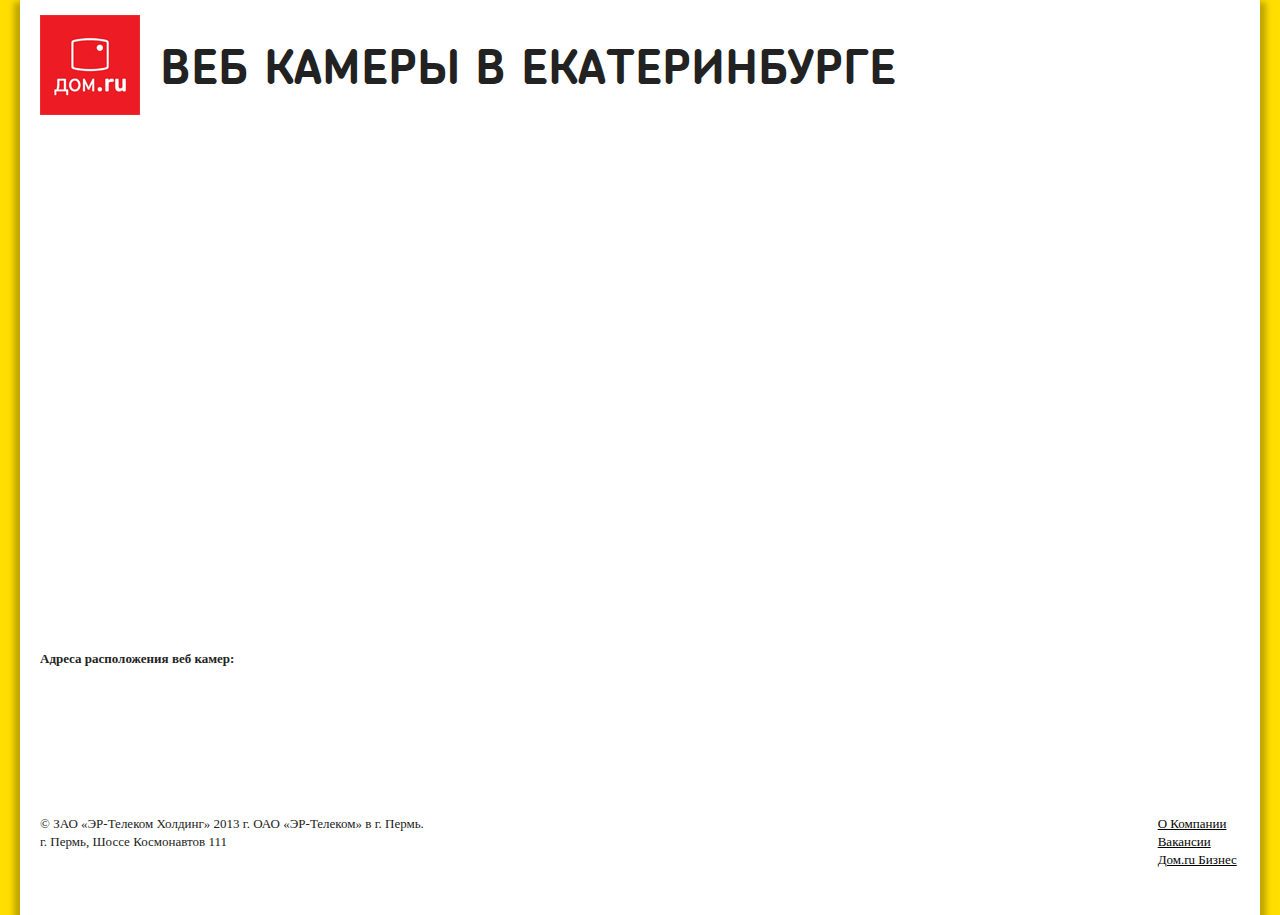
<file: index.html>
<!DOCTYPE html>
<!--[if lt IE 7]>
<html class="no-js lt-ie9 lt-ie8 lt-ie7"> <![endif]-->
<!--[if IE 7]>
<html class="no-js lt-ie9 lt-ie8"> <![endif]-->
<!--[if IE 8]>
<html class="no-js lt-ie9"> <![endif]-->
<!--[if gt IE 8]><!-->
<html class="no-js"> <!--<![endif]-->
<head>
    <meta charset="utf-8">
    <meta http-equiv="X-UA-Compatible" content="IE=edge,chrome=1">
    <title></title>
    <meta name="description" content="">

    <meta name="viewport" content="width=device-width">

    <!-- Place favicon.ico and apple-touch-icon.png in the root directory -->

    <link rel="stylesheet" href="css/normalize.css">
    <link rel="stylesheet" href="css/main.css">
    <script src="js/vendor/modernizr-2.6.2.min.js"></script>

    <script type="text/javascript" src="jwplayer.js"></script>

</head>
<body>
<!--[if lt IE 7]>
<p class="chromeframe">You are using an <strong>outdated</strong> browser. Please <a href="http://browsehappy.com/">upgrade
    your browser</a> or <a href="http://www.google.com/chromeframe/?redirect=true">activate Google Chrome Frame</a> to
    improve your experience.</p>
<![endif]-->

<!-- Add your site or application content here -->


<div class="b-wrapper b-page">

    <div class="b-page__content">
        <div style="overflow: hidden; margin-bottom: 25px;">
            <a class="b-logo" href="http://domru.ru/">
                <img src="[data-uri]"
                     width="100" height="100">
            </a>

            <h1 class="b-main-head">Веб камеры в Екатеринбурге</h1>
        </div>

        <div class="b-ya-video-map">
            <div id="map" style="height: 500px"></div>
            <div class="b-ya-video-map__points-box">
                <span class="b-ya-video-map__points-h">Адреса расположения веб камер:</span>
                <span id="js-ya-video-map__points-box" class="b-ya-video-map__links-box"></span>
            </div>
        </div>
    </div>

</div>

<footer style="position: relative; margin-top: -100px; height: 100px; ">
    <div class="b-wrapper b-footer">
        <div class="b-footer__menu">
            <a href="http://ertelecom.ru">О Компании</a>
            <br>
            <a href="http://rabotavdomru.ru?city=nn" target="_blank">Вакансии</a>
            <br>
            <a href="http://nn.b2b.domru.ru">Дом.ru Бизнес</a>&nbsp;
        </div>
        <div class="b-footer__copyr">
            © ЗАО «ЭР-Телеком Холдинг» 2013 г. ОАО «ЭР-Телеком» в г. Пермь. <br>
            г. Пермь, Шоссе Космонавтов 111
        </div>
    </div>
</footer>

<div id="popup" style="">
    <div id="popupInner">
        <span id="close">x</span>

        <div id="pop-video-box">

        </div>
    </div>
</div>

<script src="js/vendor/jquery-1.8.2.min.js"></script>
<script src="js/plugins.js"></script>
<script src="js/main.js"></script>
<script src="http://api-maps.yandex.ru/2.0-stable/?load=package.standard&lang=ru-RU" type="text/javascript"></script>


<!-- -->
<script id="ya-map-tpl" type="tpl">
    <div style="padding: 15px;">
        <div id="balloon-content" style="margin-bottom: 10px; width:400px; height:230px;">
            <div data-url="$[properties.url]" class="balloon-content" id="camera$[properties.id]"></div>
        </div>
        <div style="text-align: center;">
            <a class="b-button" href="$[properties.url]">Во весь экран</a>
        </div>
    </div>



</script>
<!-- -->

<!-- данные для карты-->
<script>
    var yaVideoPointData = [

        { //60.600897,56.837931 //ok
            "id": 1,
            address: "Ленина Пр-Кт, 28",
            "name": " Камера2 Ленина Пр-Кт, 28",
            "lat": "60.600897",
            "lon": "56.837931",
            "url": "http://188.234.129.43:1935/iptv/camera/camera1.smil/playlist.m3u8"
        },
        { //60.600843,56.837731 //ok
            "id": 2,
            address: "Ленина Пр-Кт, 28",
            "name": "Камера1 Ленина Пр-Кт, 28",
            "lat": "60.600843",
            "lon": "56.837731",
            "url": "http://188.234.129.43:1935/iptv/camera/camera2.smil/playlist.m3u8"
        } ,

        { //60.595489,56.835658 //ok
            "id": 3,
            address: "Вайнера, 9/1",
            "name": "Вайнера, 9/1 ",
            "lat": "60.595489",
            "lon": "56.835658",
            "url": "http://188.234.129.43:1935/iptv/camera/camera3.smil/playlist.m3u8"
        },
        { //60.611776,56.856181 /ok
            "id": 4,
            address: "Мамина-Сибиряка, 2",
            "name": "Мамина-Сибиряка, 2",
            "lat": "60.611776",
            "lon": "56.856181",
            "url": "http://188.234.129.43:1935/iptv/camera/camera4.smil/playlist.m3u8"
        },
        { //60.618953,56.840749
            "id": 5,
            address: "Ленина Пр-Кт, 53",
            "name": "Ленина Пр-Кт, 53",
            "lat": "60.618953",
            "lon": "56.840749",
            "url": "http://188.234.129.43:1935/iptv/camera/camera5.smil/playlist.m3u8"
        },
        {//60.600147,56.888199
            "id": 6,
            address: "Кировградская 1",
            "name": "Камера 1 «Летний паркУРАЛМАШ»",
            "lat": "60.600147",
            "lon": "56.888199",
            "url": "http://188.234.129.43:1935/iptv/camera/camera6.smil/playlist.m3u8"
        },
        {//60.601048,56.887658
            "id": 7,
            address: "Кировградская 1",
            "name": "Камера 2 «Летний паркУРАЛМАШ»",
            "lat": "60.601048",
            "lon": "56.887658",
            "url": "http://188.234.129.43:1935/iptv/camera/camera7.smil/playlist.m3u8"
        },
        { //60.598945,56.886883
            "id": 8,
            address: "Кировградская 1",
            "name": "Камера 3 «Летний паркУРАЛМАШ»",
            "lat": "60.598945",
            "lon": "56.886883",
            "url": "http://188.234.129.43:1935/iptv/camera/camera8.smil/playlist.m3u8"
        }
    ];
</script>


<script>
$(function () {
    ymaps.ready(init);
    var map;
    var data = yaVideoPointData;


    function init() {

        var BallonTpl = $('#ya-map-tpl').html();

        var url = '';

        if ($.browser.msie) {
            url = '';
        }


        var map = new ymaps.Map("map", {
            center: [56.326944, 44.0075],
            zoom: 10,
            type: 'yandex#map'
        });

        map.controls
                .add('zoomControl');

        var myCollection = new ymaps.GeoObjectCollection();

        console.log(myCollection);

        renderPoints(data);


        function renderPoints(json) {

            var html = '';
            var i = 0;
            if (json.length === 0) {
                return;
            }


            myCollection.removeAll();

            for (i = 0; i < json.length; i++) {

                html += '<a data-id="' + json[i].id + '" class="js-ya-video-map__points-box__a b-ya-video-map__p-l" href="">' + json[i].name + '</a>';

                if (!(json.length - 1 === i)) {
                    html += ', '
                }

                var BallLayout = ymaps.templateLayoutFactory.createClass(BallonTpl);

                var placemark = new ymaps.Placemark([json[i].lon, json[i].lat], {
                    name: json[i].name,
                    address: json[i].address,
                    id: json[i].id,
                    url: json[i].url

                }, {
                    balloonZIndex: 1111,
                    balloonContentLayout: BallLayout,
                    pointSelected: false,
                    preset: 'twirl#redIcon'
                });


                // добавляем метки в коллекцию
                myCollection.add(placemark);

            }

            $('#js-ya-video-map__points-box').html(html);

            $('.js-ya-video-map__points-box__a').click(function (e) {

                e.preventDefault();
                var $that = $(this);
                var id = $(this).data('id');

                if ($that.hasClass('b-ya-video-map__p-l_active')) {
                    return false;
                }

                $('.js-ya-video-map__points-box__a').removeClass('b-ya-video-map__p-l_active');
                $that.addClass('b-ya-video-map__p-l_active');
                go_to(id);
            });


            map.geoObjects.add(myCollection);
            // Set center and zoom using collection bounds.
            map.setBounds(myCollection.getBounds(), {checkZoomRange: true});

        }

        function go_to(id) {

            //lat,lon,address
            // map.setCenter([56.796028, 60.581098], 16);

            myCollection.each(function (point) {

                var idProp = parseInt(point.properties.get('id'), 10);
                point.options.set('pointSelected', false);

                if (id === idProp) {

                    //центрируем карту на точку
                    // point.options.set('balloonAutoPan', false);
                    // point.options.set('iconImageHref', 'imgs/ya-maps/point.png');
                    //point.options.set('pointSelected', true);

                    point.balloon.open();
                    map.setBounds(point.geometry.getBounds(),
                            {
                                checkZoomRange: true,
                                callback: function () {
                                    point.balloon.open();
                                    point.options.set('balloonAutoPan', true);
                                }
                            });

                }
            });

            return false;
        }

        map.balloon.events.add('open', function (e) {

            //console.log(e);
            // console.log(e.get("child"));

            var id = $('.balloon-content').attr('id');
            var url = $('.balloon-content').data('url');

            //alert(url);

            var p = jwplayer(id).setup({
                playlist: [
                    {
                        file: url,
                        provider: 'HLSProvider6.swf',
                        type: 'hls',
                        image: 'http://amekb.ru/assets/images/1news/%D0%B4%D0%BE%D0%BC%D1%80%D1%83.jpg'
                    }
                ],
                image: 'http://amekb.ru/assets/images/1news/%D0%B4%D0%BE%D0%BC%D1%80%D1%83.jpg',
                primary: "flash",

                autostart: true,

                aspectratio: '16:9',
                width: '100%',
                height: '200'

            });

            p.play();

            $('#close').on('click', function (e) {
                $('#popup').hide();
                jwplayer().remove();

            });

            $('body').on('click', '.b-button', function (e) {
                e.preventDefault();

                $('#popup').show();
                console.log(p);
                map.balloon.close();

                jwplayer('pop-video-box').setup({
                    playlist: [
                        {
                            file: url,
                            provider: 'HLSProvider6.swf',
                            type: 'hls'
                        }
                    ],
                    primary: "flash",

                    autostart: 'true',
                    fallback: 'false',
                    aspectratio: '16:9',
                    width: '100%'

                });


            });


        });

        map.balloon.events.add('close', function () {
            //jwplayer().remove();
        });
    }


});
</script>

</body>
</html>
</file>
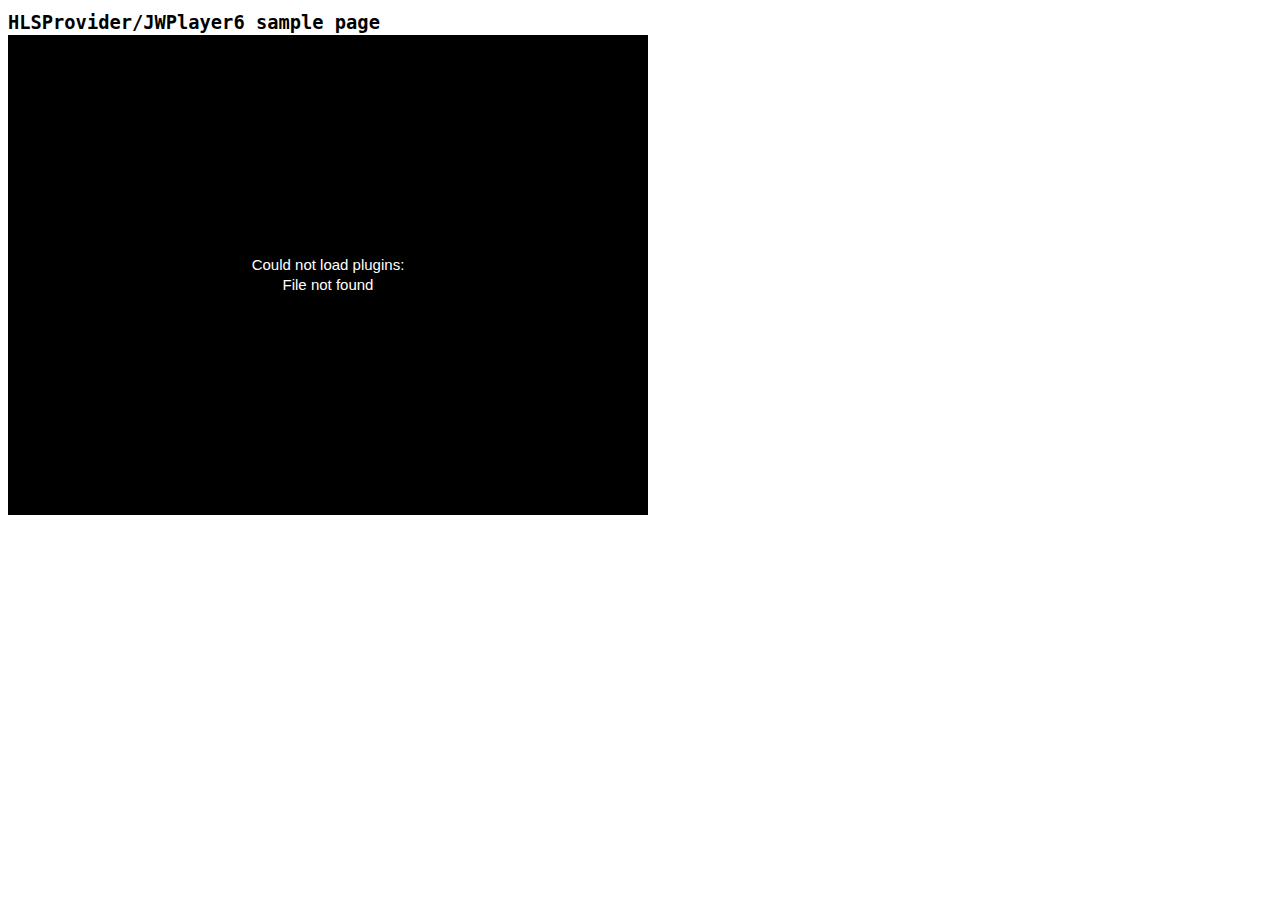
<file: example.html>
<!DOCTYPE html>
<html><head><title>HLSProvider/JWPlayer6 sample page</title>
<meta content="text/html;charset=utf-8" http-equiv="Content-Type">
<meta content="utf-8" http-equiv="encoding">
</head>
<body style="color: Black; background-color: White;" link="Blue" vlink="Purple">

<big style="font-weight: bold;"><big><code> HLSProvider/JWPlayer6 sample page </code></big></big><br>

<div style="width: 640px; height: 360px;" id="player"></div>
<script type="text/javascript" src="jwplayer.js"></script>


<script type="text/javascript">

jwplayer("player").setup({
playlist: [{
file:'http://188.234.129.43:1935/iptv/camera/camera6.smil/playlist.m3u8',
provider:'HLSProvider6.swf',
type:'hls',
}],
width: 640,
height: 480,
primary: "flash"
});

</script>
</div>
</body></html>
</file>
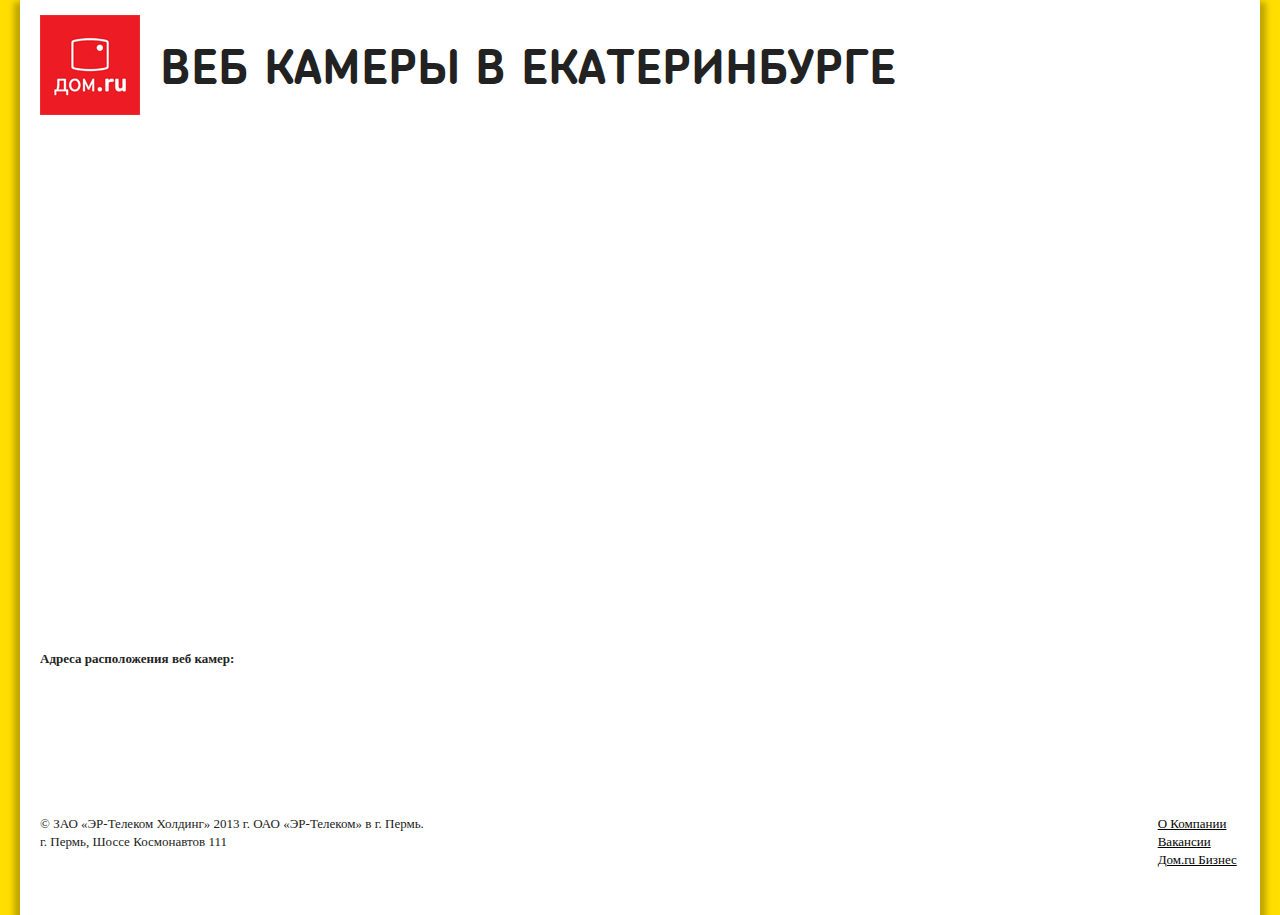
<file: index2.html>
<!DOCTYPE html>
<!--[if lt IE 7]>
<html class="no-js lt-ie9 lt-ie8 lt-ie7"> <![endif]-->
<!--[if IE 7]>
<html class="no-js lt-ie9 lt-ie8"> <![endif]-->
<!--[if IE 8]>
<html class="no-js lt-ie9"> <![endif]-->
<!--[if gt IE 8]><!-->
<html class="no-js"> <!--<![endif]-->
<head>
    <meta charset="utf-8">
    <meta http-equiv="X-UA-Compatible" content="IE=edge,chrome=1">
    <title></title>
    <meta name="description" content="">

    <meta name="viewport" content="width=device-width">

    <!-- Place favicon.ico and apple-touch-icon.png in the root directory -->

    <link rel="stylesheet" href="css/normalize.css">
    <link rel="stylesheet" href="css/main.css">
    <script src="js/vendor/modernizr-2.6.2.min.js"></script>
    <script src="js/jwplayer.js"></script>
</head>
<body>
<!--[if lt IE 7]>
<p class="chromeframe">You are using an <strong>outdated</strong> browser. Please <a href="http://browsehappy.com/">upgrade
    your browser</a> or <a href="http://www.google.com/chromeframe/?redirect=true">activate Google Chrome Frame</a> to
    improve your experience.</p>
<![endif]-->

<!-- Add your site or application content here -->


<div class="b-wrapper b-page">

    <div class="b-page__content">
        <div style="overflow: hidden; margin-bottom: 25px;">
            <a class="b-logo" href="http://domru.ru/">
                <img src="[data-uri]"
                     width="100" height="100">
            </a>

            <h1 class="b-main-head">Веб камеры в Екатеринбурге</h1>
        </div>

        <div class="b-ya-video-map">
            <div id="map" style="height: 500px"></div>
            <div class="b-ya-video-map__points-box">
                <span class="b-ya-video-map__points-h">Адреса расположения веб камер:</span>
                <span id="js-ya-video-map__points-box" class="b-ya-video-map__links-box"></span>
            </div>
        </div>
    </div>

</div>

<footer style="position: relative; margin-top: -100px; height: 100px; ">
    <div class="b-wrapper b-footer">
        <div class="b-footer__menu">
            <a href="http://ertelecom.ru">О Компании</a>
            <br>
            <a href="http://rabotavdomru.ru?city=nn" target="_blank">Вакансии</a>
            <br>
            <a href="http://nn.b2b.domru.ru">Дом.ru Бизнес</a>&nbsp;
        </div>
        <div class="b-footer__copyr">
            © ЗАО «ЭР-Телеком Холдинг» 2013 г. ОАО «ЭР-Телеком» в г. Пермь. <br>
            г. Пермь, Шоссе Космонавтов 111
        </div>
    </div>
</footer>

<div  id="popup" style="">
    <div id="popupInner">
        <span id="close">x</span>
        <div id="pop-video-box">

        </div>
    </div>
</div>

<script src="js/vendor/jquery-1.8.2.min.js"></script>
<script src="js/plugins.js"></script>
<script src="js/main.js"></script>
<script src="http://api-maps.yandex.ru/2.0-stable/?load=package.standard&lang=ru-RU" type="text/javascript"></script>


<!-- -->
<script id="ya-map-tpl" type="tpl">
    <div style="padding: 15px;">
        <div id="balloon-content" style="margin-bottom: 10px; width:300px; height:200px;">
            <div data-url="$[properties.url]" class="balloon-content" id="camera$[properties.id]"></div>
        </div>
        <div style="text-align: center;">
            <a class="b-button" href="$[properties.url]">Во весь экран</a>
        </div>
    </div>
</script>
<!-- -->

<!-- данные для карты-->
<script>
    var yaVideoPointData = [
        {//60.600147,56.888199
            "id": 1,
            address: "Кировградская 1",
            "name": "Камера 1 «Летний паркУРАЛМАШ» Кировградская 1",
            "lat": "60.600147",
            "lon": "56.888199",
            "url": "http://youtu.be/EUWKDss2xjY"
        },
        {//60.601048,56.887658
            "id": 11,
            address: "Кировградская 1",
            "name": "Камера 2 «Летний паркУРАЛМАШ» Кировградская 1 ",
            "lat": "60.601048",
            "lon": "56.887658",
            "url": "http://youtu.be/1TvwMSt_L4c"
        },
        { //60.598945,56.886883
            "id": 133,
            address: "Кировградская 1",
            "name": "Камера 3 «Летний паркУРАЛМАШ» Кировградская 1",
            "lat": "60.598945",
            "lon": "56.886883",
            "url": "http://youtu.be/dSIKFE216Ho"
        },
        { //60.594983,56.836306
            "id": 134,
            address: "Вайнера, 9/а/1",
            "name": "Камера 1 Вайнера, 9/а/1",
            "phones": "311–05–66, 311–05–67",
            "lat": "60.594983",
            "lon": "56.836306",
            "url": "http://youtu.be/0b1SlgRSZZ0"
        },
        { //60.600843,56.837731
            "id": 1344,
            address: "Ленина Пр-Кт, 28",
            "name": "Камера1 Ленина Пр-Кт, 28",
            "lat": "60.600843",
            "lon": "56.837731",
            "url": "http://youtu.be/kNo0IT284PY"
        } ,
        { //60.600897,56.837931
            "id": 1345,
            address: "Ленина Пр-Кт, 28",
            "name": " Камера2 Ленина Пр-Кт, 28",
            "lat": "60.600897",
            "lon": "56.837931",
            "url": "http://youtu.be/FBkq27q4WkU"
        },
        { //60.59663,56.842374
            "id": 1346,
            address: "Октябрьская площадь.",
            "name": "Октябрьская площадь.",
            "lat": "60.59663",
            "lon": "56.842374",
            "url": "http://youtu.be/pMLa6gDnS6w"
        }
    ];
</script>


<script>
    $(function () {
        ymaps.ready(init);
        var map;
        var data = yaVideoPointData;


        function init() {

            var BallonTpl = $('#ya-map-tpl').html();

            var url = 'http://cctv.ekat.ertelecom.ru:8080/mobile?';

            if ($.browser.msie) {
                url = 'http://cctv.ekat.ertelecom.ru:8080/site?';
            }


            var map = new ymaps.Map("map", {
                center: [56.326944, 44.0075],
                zoom: 10,
                type: 'yandex#map'
            });

            map.controls
                    .add('zoomControl');

            var myCollection = new ymaps.GeoObjectCollection();

            console.log(myCollection);

            renderPoints(data);


            function renderPoints(json) {

                var html = '';
                var i = 0;
                if (json.length === 0) {
                    return;
                }


                myCollection.removeAll();

                for (i = 0; i < json.length; i++) {

                    html += '<a data-id="' + json[i].id + '" class="js-ya-video-map__points-box__a b-ya-video-map__p-l" href="">' + json[i].name + '</a>';

                    if (!(json.length - 1 === i)) {
                        html += ', '
                    }

                    var BallLayout = ymaps.templateLayoutFactory.createClass(BallonTpl);

                    var placemark = new ymaps.Placemark([json[i].lon, json[i].lat], {
                        name: json[i].name,
                        address: json[i].address,
                        id: json[i].id,
                        url: url + json[i].url +'&rand=' + Math.floor(Math.random() * 1000000)

                    }, {
                        balloonZIndex: 1111,
                        balloonContentLayout: BallLayout,
                        pointSelected: false,
                        preset: 'twirl#redIcon'
                    });


                    // добавляем метки в коллекцию
                    myCollection.add(placemark);

                }

                $('#js-ya-video-map__points-box').html(html);

                $('.js-ya-video-map__points-box__a').click(function (e) {

                    e.preventDefault();
                    var $that = $(this);
                    var id = $(this).data('id');

                    if ($that.hasClass('b-ya-video-map__p-l_active')) {
                        return false;
                    }

                    $('.js-ya-video-map__points-box__a').removeClass('b-ya-video-map__p-l_active');
                    $that.addClass('b-ya-video-map__p-l_active');
                    go_to(id);
                });


                map.geoObjects.add(myCollection);
                // Set center and zoom using collection bounds.
                map.setBounds(myCollection.getBounds(), {checkZoomRange: true});

            }

            function go_to(id) {

                //lat,lon,address
                // map.setCenter([56.796028, 60.581098], 16);

                myCollection.each(function (point) {

                    var idProp = parseInt(point.properties.get('id'), 10);
                    point.options.set('pointSelected', false);

                    if (id === idProp) {

                        //центрируем карту на точку
                        // point.options.set('balloonAutoPan', false);
                        // point.options.set('iconImageHref', 'imgs/ya-maps/point.png');
                        //point.options.set('pointSelected', true);

                        point.balloon.open();
                        map.setBounds(point.geometry.getBounds(),
                                {
                                    checkZoomRange: true,
                                    callback: function () {
                                        point.balloon.open();
                                        point.options.set('balloonAutoPan', true);
                                    }
                                });

                    }
                });

                return false;
            }

            map.balloon.events.add('open', function(e){

                //console.log(e);
               // console.log(e.get("child"));

                var id = $('.balloon-content').attr('id');
                var url = $('.balloon-content').data('url');

                var p = jwplayer(id).setup({
                    file: url,
                    image: 'https://www.longtailvideo.com/content/images/jw-player/lWMJeVvV-876.jpg',
                    width: '100%',
                    height: '200',
                    aspectratio: '16:10',
                    fallback: 'false',
                    controls: false,
                    autostart: 'true'

                });

                p.play();

                $('#close').on('click', function(e){
                    $('#popup').hide();
                    jwplayer().remove();

                });

                $('body').on('click', '.b-button',function(e){
                    e.preventDefault();

                    $('#popup').show();
                    console.log(p);
                    map.balloon.close();

                    jwplayer('pop-video-box').setup({
                        file: url,
                        height: 360,
                        image: "/uploads/example.jpg",
                        width: 640,
                        autostart: 'true'
                    });


                });


            });

            map.balloon.events.add('close', function(){
               //jwplayer().remove();
            });
        }



    });
</script>

</body>
</html>
</file>
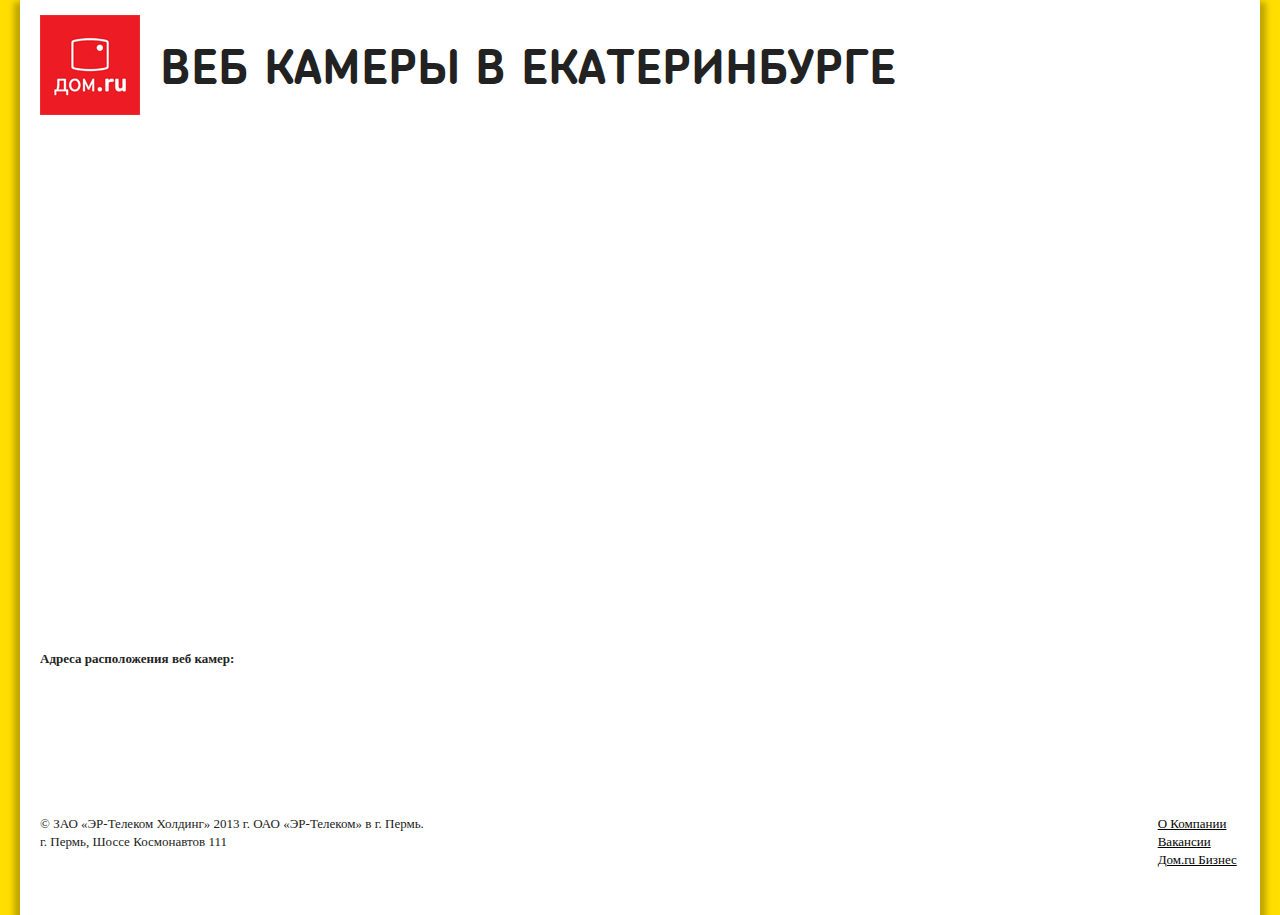
<file: index3.html>
<!DOCTYPE html>
<!--[if lt IE 7]>
<html class="no-js lt-ie9 lt-ie8 lt-ie7"> <![endif]-->
<!--[if IE 7]>
<html class="no-js lt-ie9 lt-ie8"> <![endif]-->
<!--[if IE 8]>
<html class="no-js lt-ie9"> <![endif]-->
<!--[if gt IE 8]><!-->
<html class="no-js"> <!--<![endif]-->
<head>
    <meta charset="utf-8">
    <meta http-equiv="X-UA-Compatible" content="IE=edge,chrome=1">
    <title></title>
    <meta name="description" content="">

    <meta name="viewport" content="width=device-width">

    <!-- Place favicon.ico and apple-touch-icon.png in the root directory -->

    <link rel="stylesheet" href="css/normalize.css">
    <link rel="stylesheet" href="css/main.css">
    <script src="js/vendor/modernizr-2.6.2.min.js"></script>

    <script type="text/javascript" src="jwplayer.js"></script>

</head>
<body>
<!--[if lt IE 7]>
<p class="chromeframe">You are using an <strong>outdated</strong> browser. Please <a href="http://browsehappy.com/">upgrade
    your browser</a> or <a href="http://www.google.com/chromeframe/?redirect=true">activate Google Chrome Frame</a> to
    improve your experience.</p>
<![endif]-->

<!-- Add your site or application content here -->


<div class="b-wrapper b-page">

    <div class="b-page__content">
        <div style="overflow: hidden; margin-bottom: 25px;">
            <a class="b-logo" href="http://domru.ru/">
                <img src="[data-uri]"
                     width="100" height="100">
            </a>

            <h1 class="b-main-head">Веб камеры в Екатеринбурге</h1>
        </div>

        <div class="b-ya-video-map">
            <div id="map" style="height: 500px"></div>
            <div class="b-ya-video-map__points-box">
                <span class="b-ya-video-map__points-h">Адреса расположения веб камер:</span>
                <span id="js-ya-video-map__points-box" class="b-ya-video-map__links-box"></span>
            </div>
        </div>
    </div>

</div>

<footer style="position: relative; margin-top: -100px; height: 100px; ">
    <div class="b-wrapper b-footer">
        <div class="b-footer__menu">
            <a href="http://ertelecom.ru">О Компании</a>
            <br>
            <a href="http://rabotavdomru.ru?city=nn" target="_blank">Вакансии</a>
            <br>
            <a href="http://nn.b2b.domru.ru">Дом.ru Бизнес</a>&nbsp;
        </div>
        <div class="b-footer__copyr">
            © ЗАО «ЭР-Телеком Холдинг» 2013 г. ОАО «ЭР-Телеком» в г. Пермь. <br>
            г. Пермь, Шоссе Космонавтов 111
        </div>
    </div>
</footer>

<div  id="popup" style="">
    <div id="popupInner">
        <span id="close">x</span>
        <div id="pop-video-box">

        </div>
    </div>
</div>

<script src="js/vendor/jquery-1.8.2.min.js"></script>
<script src="js/plugins.js"></script>
<script src="js/main.js"></script>
<script src="http://api-maps.yandex.ru/2.0-stable/?load=package.standard&lang=ru-RU" type="text/javascript"></script>


<!-- -->
<script id="ya-map-tpl" type="tpl">
    <div style="padding: 15px;">
        <div id="balloon-content" style="margin-bottom: 10px; width:400px; height:230px;">
            <div data-url="$[properties.url]" class="balloon-content" id="camera$[properties.id]"></div>
        </div>
        <div style="text-align: center;">
            <a class="b-button" href="$[properties.url]">Во весь экран</a>
        </div>
    </div>
</script>
<!-- -->

<!-- данные для карты-->
<script>
    var yaVideoPointData = [
        {//60.600147,56.888199
            "id": 1,
            address: "Кировградская 1",
            "name": "Камера 1 «Летний паркУРАЛМАШ» Кировградская 1",
            "lat": "60.600147",
            "lon": "56.888199",
            "url": "http://188.234.129.43:1935/iptv/camera/camera3.smil/playlist.m3u8"
        },
        {//60.601048,56.887658
            "id": 11,
            address: "Кировградская 1",
            "name": "Камера 2 «Летний паркУРАЛМАШ» Кировградская 1 ",
            "lat": "60.601048",
            "lon": "56.887658",
            "url": "http://188.234.129.43:1935/iptv/camera/camera5.smil/playlist.m3u8"
        },
        { //60.598945,56.886883
            "id": 133,
            address: "Кировградская 1",
            "name": "Камера 3 «Летний паркУРАЛМАШ» Кировградская 1",
            "lat": "60.598945",
            "lon": "56.886883",
            "url": "http://188.234.129.43:1935/iptv/camera/camera3.smil/playlist.m3u8"
        },
        { //60.594983,56.836306
            "id": 134,
            address: "Вайнера, 9/а/1",
            "name": "Камера 1 Вайнера, 9/а/1",
            "phones": "311–05–66, 311–05–67",
            "lat": "60.594983",
            "lon": "56.836306",
            "url": "http://188.234.129.43:1935/iptv/camera/camera6.smil/playlist.m3u8"
        },
        { //60.600843,56.837731
            "id": 1344,
            address: "Ленина Пр-Кт, 28",
            "name": "Камера1 Ленина Пр-Кт, 28",
            "lat": "60.600843",
            "lon": "56.837731",
            "url": "http://188.234.129.43:1935/iptv/camera/camera2.smil/playlist.m3u8"
        } ,
        { //60.600897,56.837931
            "id": 1345,
            address: "Ленина Пр-Кт, 28",
            "name": " Камера2 Ленина Пр-Кт, 28",
            "lat": "60.600897",
            "lon": "56.837931",
            "url": "http://188.234.129.43:1935/iptv/camera/camera1.smil/playlist.m3u8"
        },
        { //60.59663,56.842374
            "id": 1346,
            address: "Октябрьская площадь.",
            "name": "Октябрьская площадь.",
            "lat": "60.59663",
            "lon": "56.842374",
            "url": "http://188.234.129.43:1935/iptv/camera/camera6.smil/playlist.m3u8"
        }
    ];
</script>


<script>
    $(function () {
        ymaps.ready(init);
        var map;
        var data = yaVideoPointData;


        function init() {

            var BallonTpl = $('#ya-map-tpl').html();

            var url = '';

            if ($.browser.msie) {
                url = '';
            }


            var map = new ymaps.Map("map", {
                center: [56.326944, 44.0075],
                zoom: 10,
                type: 'yandex#map'
            });

            map.controls
                    .add('zoomControl');

            var myCollection = new ymaps.GeoObjectCollection();

            console.log(myCollection);

            renderPoints(data);


            function renderPoints(json) {

                var html = '';
                var i = 0;
                if (json.length === 0) {
                    return;
                }


                myCollection.removeAll();

                for (i = 0; i < json.length; i++) {

                    html += '<a data-id="' + json[i].id + '" class="js-ya-video-map__points-box__a b-ya-video-map__p-l" href="">' + json[i].name + '</a>';

                    if (!(json.length - 1 === i)) {
                        html += ', '
                    }

                    var BallLayout = ymaps.templateLayoutFactory.createClass(BallonTpl);

                    var placemark = new ymaps.Placemark([json[i].lon, json[i].lat], {
                        name: json[i].name,
                        address: json[i].address,
                        id: json[i].id,
                        url:  json[i].url

                    }, {
                        balloonZIndex: 1111,
                        balloonContentLayout: BallLayout,
                        pointSelected: false,
                        preset: 'twirl#redIcon'
                    });


                    // добавляем метки в коллекцию
                    myCollection.add(placemark);

                }

                $('#js-ya-video-map__points-box').html(html);

                $('.js-ya-video-map__points-box__a').click(function (e) {

                    e.preventDefault();
                    var $that = $(this);
                    var id = $(this).data('id');

                    if ($that.hasClass('b-ya-video-map__p-l_active')) {
                        return false;
                    }

                    $('.js-ya-video-map__points-box__a').removeClass('b-ya-video-map__p-l_active');
                    $that.addClass('b-ya-video-map__p-l_active');
                    go_to(id);
                });


                map.geoObjects.add(myCollection);
                // Set center and zoom using collection bounds.
                map.setBounds(myCollection.getBounds(), {checkZoomRange: true});

            }

            function go_to(id) {

                //lat,lon,address
                // map.setCenter([56.796028, 60.581098], 16);

                myCollection.each(function (point) {

                    var idProp = parseInt(point.properties.get('id'), 10);
                    point.options.set('pointSelected', false);

                    if (id === idProp) {

                        //центрируем карту на точку
                        // point.options.set('balloonAutoPan', false);
                        // point.options.set('iconImageHref', 'imgs/ya-maps/point.png');
                        //point.options.set('pointSelected', true);

                        point.balloon.open();
                        map.setBounds(point.geometry.getBounds(),
                                {
                                    checkZoomRange: true,
                                    callback: function () {
                                        point.balloon.open();
                                        point.options.set('balloonAutoPan', true);
                                    }
                                });

                    }
                });

                return false;
            }

            map.balloon.events.add('open', function(e){

                //console.log(e);
               // console.log(e.get("child"));

                var id = $('.balloon-content').attr('id');
                var url = $('.balloon-content').data('url');

                //alert(url);

                var p = jwplayer(id).setup({
                    playlist: [{
                        file: url,
                        provider:'HLSProvider6.swf',
                        type:'hls',
                        image : 'http://amekb.ru/assets/images/1news/%D0%B4%D0%BE%D0%BC%D1%80%D1%83.jpg'
                    }],
                    image : 'http://amekb.ru/assets/images/1news/%D0%B4%D0%BE%D0%BC%D1%80%D1%83.jpg',
                    primary: "flash",

                    autostart: true,

                    aspectratio: '16:9',
                    width: '100%',
                    height: '200'

                });

                p.play();

                $('#close').on('click', function(e){
                    $('#popup').hide();
                    jwplayer().remove();

                });

                $('body').on('click', '.b-button',function(e){
                    e.preventDefault();

                    $('#popup').show();
                    console.log(p);
                    map.balloon.close();

                    jwplayer('pop-video-box').setup({
                        playlist: [{
                            file: url,
                            provider:'HLSProvider6.swf',
                            type:'hls'
                        }],
                        primary: "flash",

                        autostart: 'true',
                        fallback: 'false',
                        aspectratio: '16:9',
                        width: '100%'

                    });


                });


            });

            map.balloon.events.add('close', function(){
               //jwplayer().remove();
            });
        }



    });
</script>

</body>
</html>
</file>
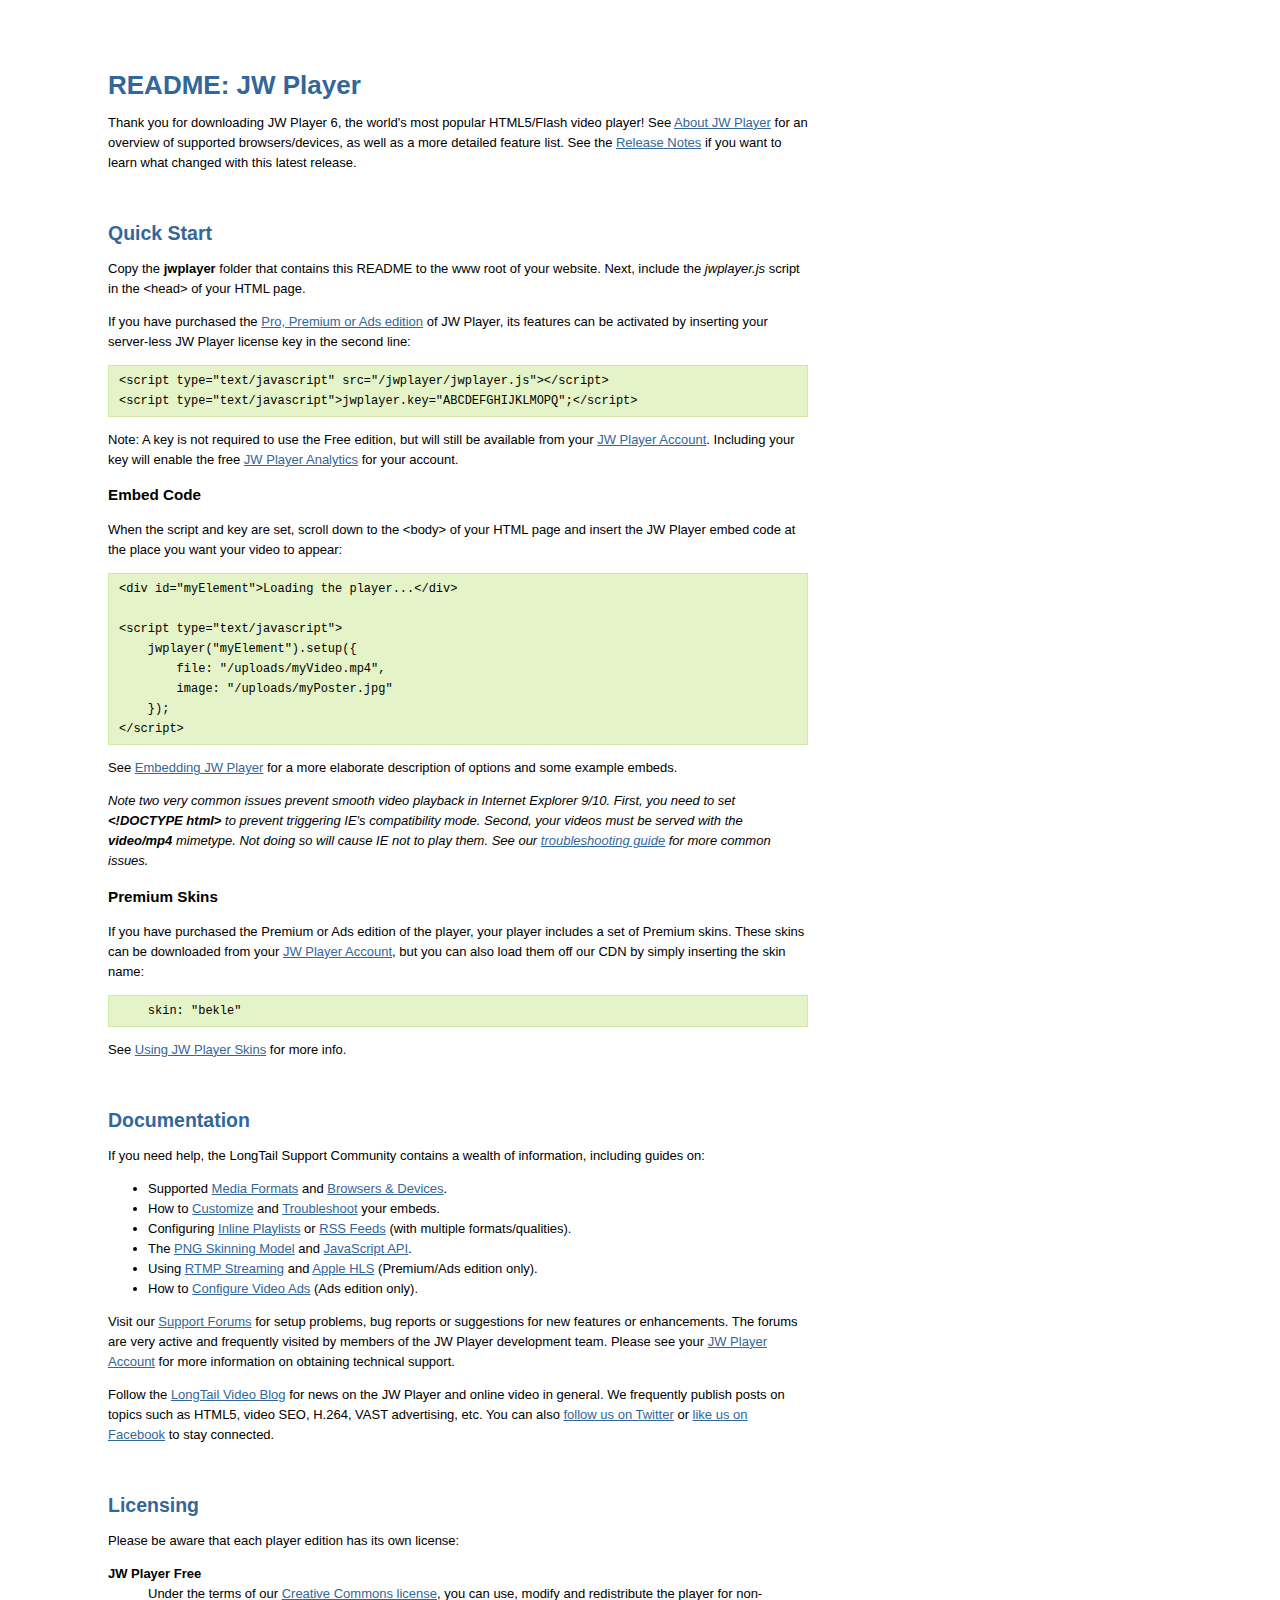
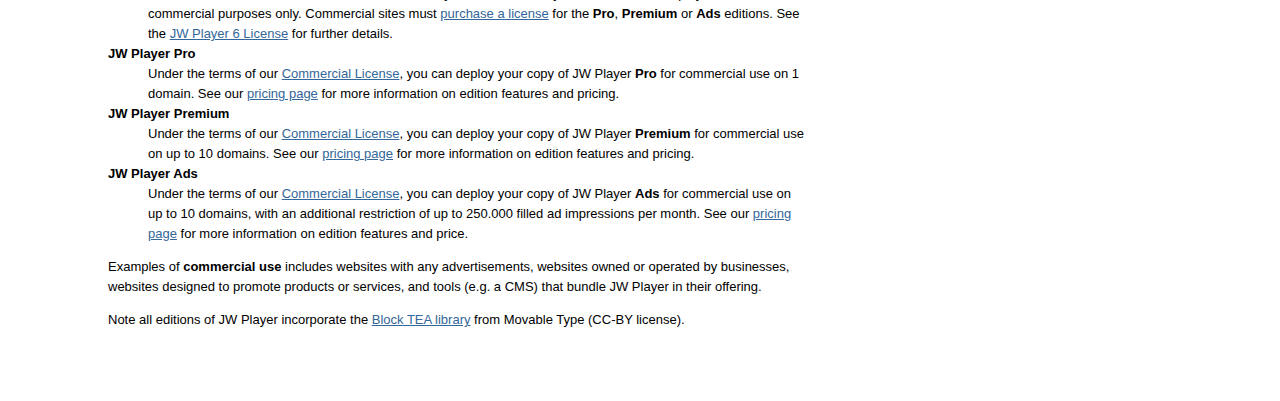
<file: js/README.html>
<!doctype html>
<html>
<head>
<title>README: JW Player</title>
<style>
    body { padding: 50px 100px; width: 700px; font: 13px/20px Arial; background: #FFF; }
    a, h1, h2 { color: #369; }
    h2 { margin-top: 50px; }
    pre { font-size: 12px; background:#E5F3C8; padding:5px 10px; border: 1px solid #D3EAA4; }
    dt { font-weight: bold; }
</style>
</head><body>

<h1>README: JW Player</h1>

<p>Thank you for downloading JW Player 6, the world's most popular HTML5/Flash video player! See <a href="http://www.longtailvideo.com/support/jw-player/28832/about-jw-player">About JW Player</a> for an overview of supported browsers/devices, as well as a more detailed feature list. See the <a href="http://www.longtailvideo.com/support/jw-player/28835/release-notes">Release Notes</a> if you want to learn what changed with this latest release.</p>

<h2>Quick Start</h2>

<p>Copy the <strong>jwplayer</strong> folder that contains this README to the www root of your website. Next, include the <em>jwplayer.js</em> script in the &lt;head&gt; of your HTML page.</p>

<p>If you have purchased the <a href="http://www.longtailvideo.com/jw-player/pricing/">Pro, Premium or Ads edition</a> of JW Player, its features can be activated by inserting your server-less JW Player license key in the second line:</p>

<pre>
&lt;script type="text/javascript" src="/jwplayer/jwplayer.js"&gt;&lt;/script&gt;
&lt;script type="text/javascript"&gt;jwplayer.key="ABCDEFGHIJKLMOPQ";&lt;/script&gt;
</pre>

<p>Note: A key is not required to use the Free edition, but will still be available from your <a href="https://account.longtailvideo.com/">JW Player Account</a>. Including your key will enable the free <a href="http://www.longtailvideo.com/support/jw-player/28852/using-jw-player-analytics">JW Player Analytics</a> for your account.</p>

<h3>Embed Code</h3>

<p>When the script and key are set, scroll down to the &lt;body&gt; of your HTML page and insert the JW Player embed code at the place you want your video to appear:</p>

<pre>
&lt;div id="myElement"&gt;Loading the player...&lt;/div&gt;

&lt;script type="text/javascript"&gt;
    jwplayer("myElement").setup({
        file: "/uploads/myVideo.mp4",
        image: "/uploads/myPoster.jpg"
    });
&lt;/script&gt;
</pre>

<p>See <a href="http://www.longtailvideo.com/support/jw-player/28839/embedding-the-player">Embedding JW Player</a> for a more elaborate description of options and some example embeds.</p>

<p><em>Note two very common issues prevent smooth video playback in Internet Explorer 9/10. First, you need to set <strong>&lt;!DOCTYPE html&gt;</strong> to prevent triggering IE's compatibility mode. Second, your videos must be served with the <strong>video/mp4</strong> mimetype. Not doing so will cause IE not to play them. See our <a href="http://www.longtailvideo.com/support/jw-player/28840/troubleshooting-your-setup">troubleshooting guide</a> for more common issues.</em></p>

<h3>Premium Skins</h3>

<p>If you have purchased the Premium or Ads edition of the player, your player includes a set of Premium skins. These skins can be downloaded from your <a href="https://account.longtailvideo.com/">JW Player Account</a>, but you can also load them off our CDN by simply inserting the skin name:</p>
<pre>    skin: "bekle"</pre>

<p>See <a href="http://www.longtailvideo.com/support/jw-player/28846/using-jw-player-skins">Using JW Player Skins</a> for more info.</p>



<h2>Documentation</h2>

<p>If you need help, the LongTail Support Community contains a wealth of information, including guides on:</p>

<ul>
<li>Supported <a href="http://www.longtailvideo.com/support/jw-player/28836/media-format-support">Media Formats</a> and <a href="http://www.longtailvideo.com/support/jw-player/28837/browser-device-support">Browsers &amp; Devices</a>.</li>
<li> How to <a href="http://www.longtailvideo.com/support/jw-player/28839/embedding-the-player">Customize</a> and <a href="http://www.longtailvideo.com/support/jw-player/28840/troubleshooting-your-setup">Troubleshoot</a> your embeds.</li>
<li>Configuring <a href="http://www.longtailvideo.com/support/jw-player/28842/working-with-playlists">Inline Playlists</a> or <a href="http://www.longtailvideo.com/support/jw-player/28843/loading-rss-feeds">RSS Feeds</a> (with multiple formats/qualities).</li>
<li>The <a href="http://www.longtailvideo.com/support/jw-player/28846/using-jw-player-skins">PNG Skinning Model</a> and <a href="http://www.longtailvideo.com/support/jw-player/28850/using-the-javascript-api">JavaScript API</a>.</li>
<li>Using <a href="http://www.longtailvideo.com/support/jw-player/28854/using-rtmp-streaming">RTMP Streaming</a> and <a href="http://www.longtailvideo.com/support/jw-player/28856/using-apple-hls-streaming/">Apple HLS</a> (Premium/Ads edition only).</li>
<li>How to <a href="http://www.longtailvideo.com/support/jw-player/28862/configuring-video-ads">Configure Video Ads</a> (Ads edition only).</li>
</ul>

<p>Visit our <a href="http://www.longtailvideo.com/support/forums/jw-player/">Support Forums</a> for setup problems, bug reports or suggestions for new features or enhancements. The forums are very active and frequently visited by members of the JW Player development team. Please see your <a href="http://account.longtailvideo.com">JW Player Account</a> for more information on obtaining technical support.</p>

<p>Follow the <a href="http://www.longtailvideo.com/blog/">LongTail Video Blog</a> for news on the JW Player and online video in general. We frequently publish posts on topics such as HTML5, video SEO, H.264, VAST advertising, etc. You can also <a href="http://twitter.com/longtailvideo">follow us on Twitter</a> or <a href="http://www.facebook.com/longtailvideo">like us on Facebook</a> to stay connected.</p>



<h2>Licensing</h2>

<p>Please be aware that each player edition has its own license:</p>

<dl>
<dt>JW Player Free</dt>
<dd>Under the terms of our <a href="http://creativecommons.org/licenses/by-nc-sa/3.0/">Creative Commons license</a>, you can use, modify and redistribute the player for non-commercial purposes only. 
Commercial sites must <a href=" http://www.longtailvideo.com/jw-player/pricing/">purchase a license</a> for the <strong>Pro</strong>, <strong>Premium</strong> or <strong>Ads</strong> editions. See the <a href="http://www.longtailvideo.com/jw-player/license/jw-player-license-text">JW Player 6 License</a> for further details.</dd>
<dt>JW Player Pro</dt>
<dd>
Under the terms of our <a href="http://www.longtailvideo.com/jw-player/license/jw-player-license-text">Commercial License</a>, you can deploy your copy of JW Player <strong>Pro</strong> for commercial use on 1 domain.  See our <a href="http://www.longtailvideo.com/jw-player/pricing/">pricing page</a> for more information on edition features and pricing.
</dd>
<dt>JW Player Premium</dt>
<dd>
  Under the terms of our <a href="http://www.longtailvideo.com/jw-player/license/jw-player-license-text">Commercial License</a>, you can deploy your copy of JW Player <strong>Premium</strong> for commercial use on up to 10 domains. See our <a href="http://www.longtailvideo.com/jw-player/pricing/">pricing page</a> for more information on edition features and pricing.
</dd>
<dt>JW Player Ads</dt>
<dd>
Under the terms of our <a href="http://www.longtailvideo.com/jw-player/license/jw-player-license-text">Commercial License</a>, you can deploy your copy of JW Player <strong>Ads</strong> for commercial use on up to 10 domains, with an additional restriction of up to 250.000 filled ad impressions per month. See our <a href="http://www.longtailvideo.com/jw-player/pricing/">pricing page</a> for more information on edition features and price.</dd>
</dl>

<p>Examples of <strong>commercial use</strong> includes websites with any advertisements, websites owned or operated by businesses, websites designed to promote products or services, and tools (e.g. a CMS) that bundle JW Player in their offering.</p>

<p>Note all editions of JW Player incorporate the <a href="http://www.movable-type.co.uk/scripts/tea-block.html">Block TEA library</a> from Movable Type (CC-BY license).</p>


</body>
</html>
</file>
<file: css/main.css>
/*
 * HTML5 Boilerplate
 *
 * What follows is the result of much research on cross-browser styling.
 * Credit left inline and big thanks to Nicolas Gallagher, Jonathan Neal,
 * Kroc Camen, and the H5BP dev community and team.
 */

/* ==========================================================================
   Base styles: opinionated defaults
   ========================================================================== */

@font-face {
    font-family: 'Chevin';
    font-weight: normal;
    font-style: normal;
    src: url("../fonts/chevin_regular.eot");
    src: url("../fonts/chevin_regular.eot?#iefix") format('embedded-opentype'),
    url("../fonts/chevin_regular.woff") format('woff'), url("../fonts/chevin_regular.ttf") format('truetype');
}

@font-face {
    font-family: 'Chevin';
    font-weight: bold;
    font-style: normal;
    src: url("../fonts/chevin_bold.eot");
    src: url("../fonts/chevin_bold.eot?#iefix") format('embedded-opentype'), url("../fonts/chevin_bold.woff") format('woff'), url("../fonts/chevin_bold.ttf") format('truetype');
}


html,
button,
input,
select,
textarea {
    color: #222;
}

body {
    font-size: 13px;
    font-family: Verdana;
    line-height: 1.4;
    padding: 0 20px;
}

body,html {
    height: 100%;
    background: #ffde00;
}

/*
 * Remove text-shadow in selection highlight: h5bp.com/i
 * These selection rule sets have to be separate.
 * Customize the background color to match your design.
 */

::-moz-selection {
    background: #b3d4fc;
    text-shadow: none;
}

::selection {
    background: #b3d4fc;
    text-shadow: none;
}

/*
 * A better looking default horizontal rule
 */

hr {
    display: block;
    height: 1px;
    border: 0;
    border-top: 1px solid #ccc;
    margin: 1em 0;
    padding: 0;
}

/*
 * Remove the gap between images and the bottom of their containers: h5bp.com/i/440
 */

img {
    vertical-align: middle;
}

/*
 * Remove default fieldset styles.
 */

fieldset {
    border: 0;
    margin: 0;
    padding: 0;
}

/*
 * Allow only vertical resizing of textareas.
 */

textarea {
    resize: vertical;
}

/* ==========================================================================
   Chrome Frame prompt
   ========================================================================== */

.chromeframe {
    margin: 0.2em 0;
    background: #ccc;
    color: #000;
    padding: 0.2em 0;
}

/* ==========================================================================
   Author's custom styles
   ========================================================================== */


.b-page {
    margin: auto;
    min-width: 930px;
    max-width: 1200px;
    padding: 20px;
    background: #ffffff;
    box-shadow: 0 8px 6px 6px #bea500;
    padding-top: 15px;
    padding-bottom: 0;
    min-height: 100%;
}

.b-page__content {
    padding-bottom: 120px;
}

.b-wrapper {
    margin: 0 auto;
    min-width: 930px;
    max-width: 1200px;
}

.b-footer {
    padding:  0 20px;
}

.b-footer__menu {
    float: right;
    font-size: 13px;
}

.b-footer__menu a:link,
.b-footer__menu a:visited {
    color: #030303;
}

.b-footer__menu a:hover {
    text-decoration: none;
}

.b-footer__copyr {
    overflow: hidden;
}

.b-ya-video-map__points-box {
    padding-top: 10px;
}

.b-ya-video-map__points-h {
    font-weight: bold;
    float: left;
    margin-right: 10px;
}

.b-ya-video-map__p-l:link,
.b-ya-video-map__p-l:visited {
    color: #619ddc;
    border-bottom: 1px dashed #619ddc;
    text-decoration: none;
    display: inline-block;
    line-height: 1;
}

.b-ya-video-map__p-l_active:link,
.b-ya-video-map__p-l_active:visited {
    color: #000000;
    border-bottom: none;
}

.b-ya-video-map__links-box {
    overflow: hidden;
}

/*---| .b-main-head |----------------------start----------------------------------------*/

.b-main-head {
    padding: 0;
    margin: 0;
    font-family: Chevin;
    font-size: 48px;
    line-height: 100px;
    font-weight: bold;
    text-transform: uppercase;
}

/*===| .b-main-head |======================end==========================================*/

/*---| .b-logo |----------------------start----------------------------------------*/

.b-logo {
    float: left;
    margin-right: 20px
}

/*===| b-logo |======================end==========================================*/

/*---| .b-button |----------------------start----------------------------------------*/

.b-button {

    display: inline-block;
    line-height: 1;
    border-bottom: 1px dotted ;
    color: black;
    text-decoration: none;
}

/*===| .b-button |======================end==========================================*/

#popup {
    position: fixed;
    background: rgba(0, 0, 0, 0.4);
    width: 100%;
    height: 100%;
    left: 0;
    top: 0;
    display: none;
}

#popupInner {
    background: #ffffff;
    width: 640px;
    margin: 0 auto;
    padding: 40px 20px;
    position: relative;
    margin-top: 40px;
}

#close {
    position: absolute;
    right: 15px;
    top: 0px;
    font-size: 25px;
    cursor: pointer;
}

#close:hover {

}

/* ==========================================================================
   Helper classes
   ========================================================================== */

/*
 * Image replacement
 */

.ir {
    background-color: transparent;
    border: 0;
    overflow: hidden;
    /* IE 6/7 fallback */
    *text-indent: -9999px;
}

.ir:before {
    content: "";
    display: block;
    width: 0;
    height: 150%;
}

/*
 * Hide from both screenreaders and browsers: h5bp.com/u
 */

.hidden {
    display: none !important;
    visibility: hidden;
}

/*
 * Hide only visually, but have it available for screenreaders: h5bp.com/v
 */

.visuallyhidden {
    border: 0;
    clip: rect(0 0 0 0);
    height: 1px;
    margin: -1px;
    overflow: hidden;
    padding: 0;
    position: absolute;
    width: 1px;
}

/*
 * Extends the .visuallyhidden class to allow the element to be focusable
 * when navigated to via the keyboard: h5bp.com/p
 */

.visuallyhidden.focusable:active,
.visuallyhidden.focusable:focus {
    clip: auto;
    height: auto;
    margin: 0;
    overflow: visible;
    position: static;
    width: auto;
}

/*
 * Hide visually and from screenreaders, but maintain layout
 */

.invisible {
    visibility: hidden;
}

/*
 * Clearfix: contain floats
 *
 * For modern browsers
 * 1. The space content is one way to avoid an Opera bug when the
 *    `contenteditable` attribute is included anywhere else in the document.
 *    Otherwise it causes space to appear at the top and bottom of elements
 *    that receive the `clearfix` class.
 * 2. The use of `table` rather than `block` is only necessary if using
 *    `:before` to contain the top-margins of child elements.
 */

.clearfix:before,
.clearfix:after {
    content: " "; /* 1 */
    display: table; /* 2 */
}

.clearfix:after {
    clear: both;
}

/*
 * For IE 6/7 only
 * Include this rule to trigger hasLayout and contain floats.
 */

.clearfix {
    *zoom: 1;
}

/* ==========================================================================
   EXAMPLE Media Queries for Responsive Design.
   These examples override the primary ('mobile first') styles.
   Modify as content requires.
   ========================================================================== */

@media only screen and (min-width: 35em) {
    /* Style adjustments for viewports that meet the condition */
}

@media print,
       (-o-min-device-pixel-ratio: 5/4),
       (-webkit-min-device-pixel-ratio: 1.25),
       (min-resolution: 120dpi) {
    /* Style adjustments for high resolution devices */
}

/* ==========================================================================
   Print styles.
   Inlined to avoid required HTTP connection: h5bp.com/r
   ========================================================================== */

@media print {
    * {
        background: transparent !important;
        color: #000 !important; /* Black prints faster: h5bp.com/s */
        box-shadow: none !important;
        text-shadow: none !important;
    }

    a,
    a:visited {
        text-decoration: underline;
    }

    a[href]:after {
        content: " (" attr(href) ")";
    }

    abbr[title]:after {
        content: " (" attr(title) ")";
    }

    /*
     * Don't show links for images, or javascript/internal links
     */

    .ir a:after,
    a[href^="javascript:"]:after,
    a[href^="#"]:after {
        content: "";
    }

    pre,
    blockquote {
        border: 1px solid #999;
        page-break-inside: avoid;
    }

    thead {
        display: table-header-group; /* h5bp.com/t */
    }

    tr,
    img {
        page-break-inside: avoid;
    }

    img {
        max-width: 100% !important;
    }

    @page {
        margin: 0.5cm;
    }

    p,
    h2,
    h3 {
        orphans: 3;
        widows: 3;
    }

    h2,
    h3 {
        page-break-after: avoid;
    }
}
</file>
